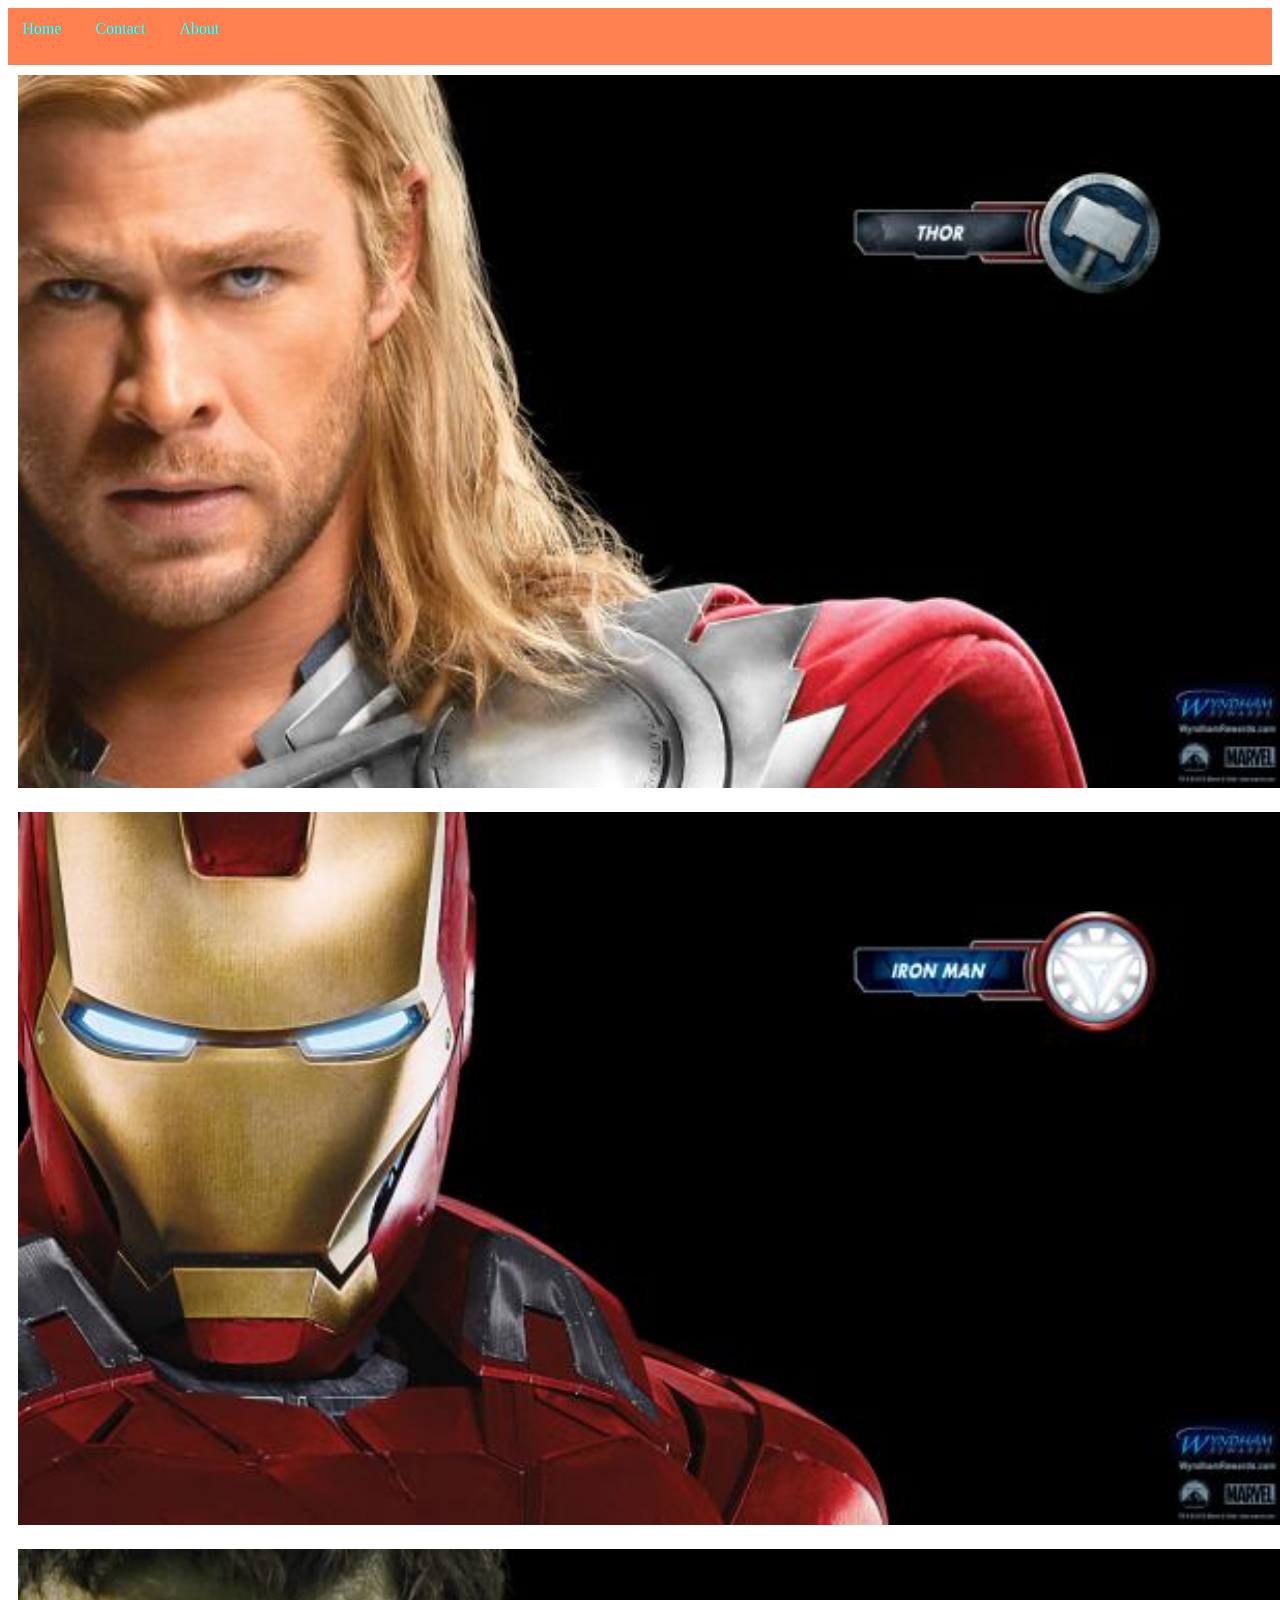
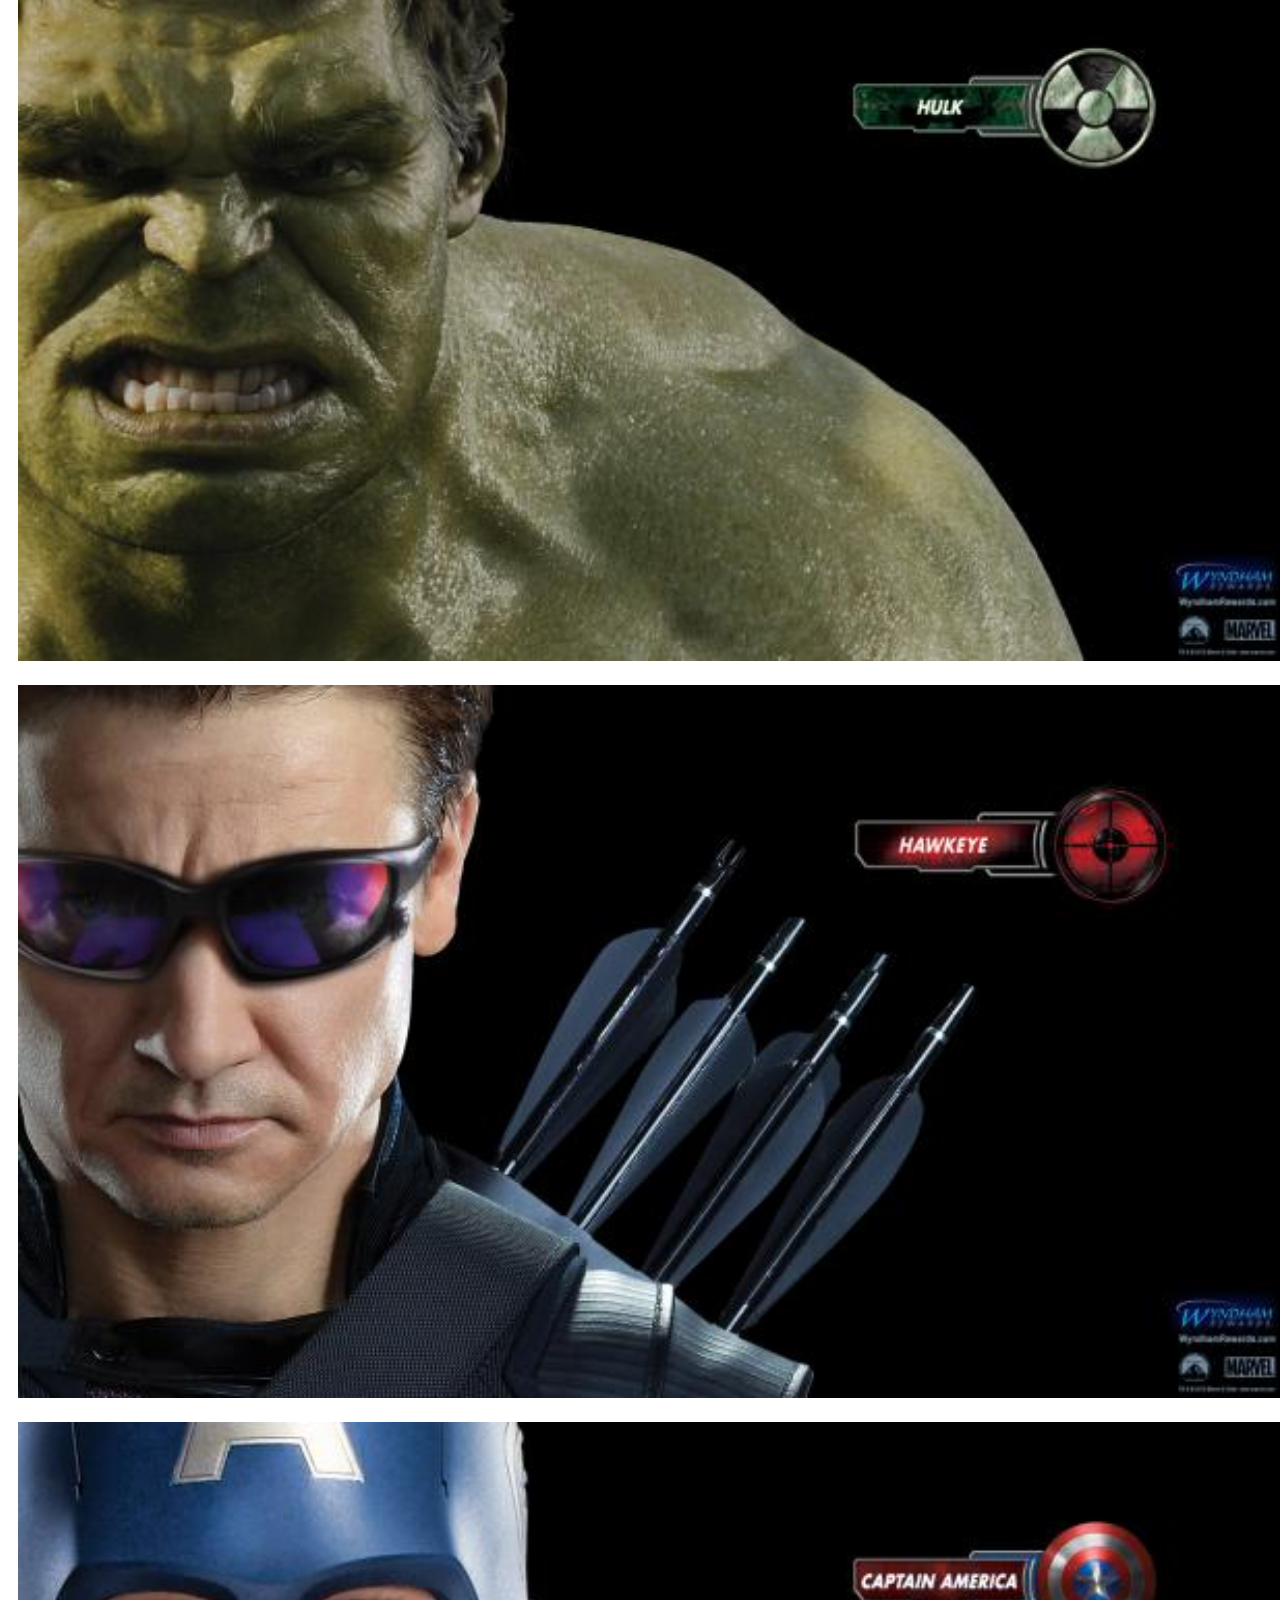
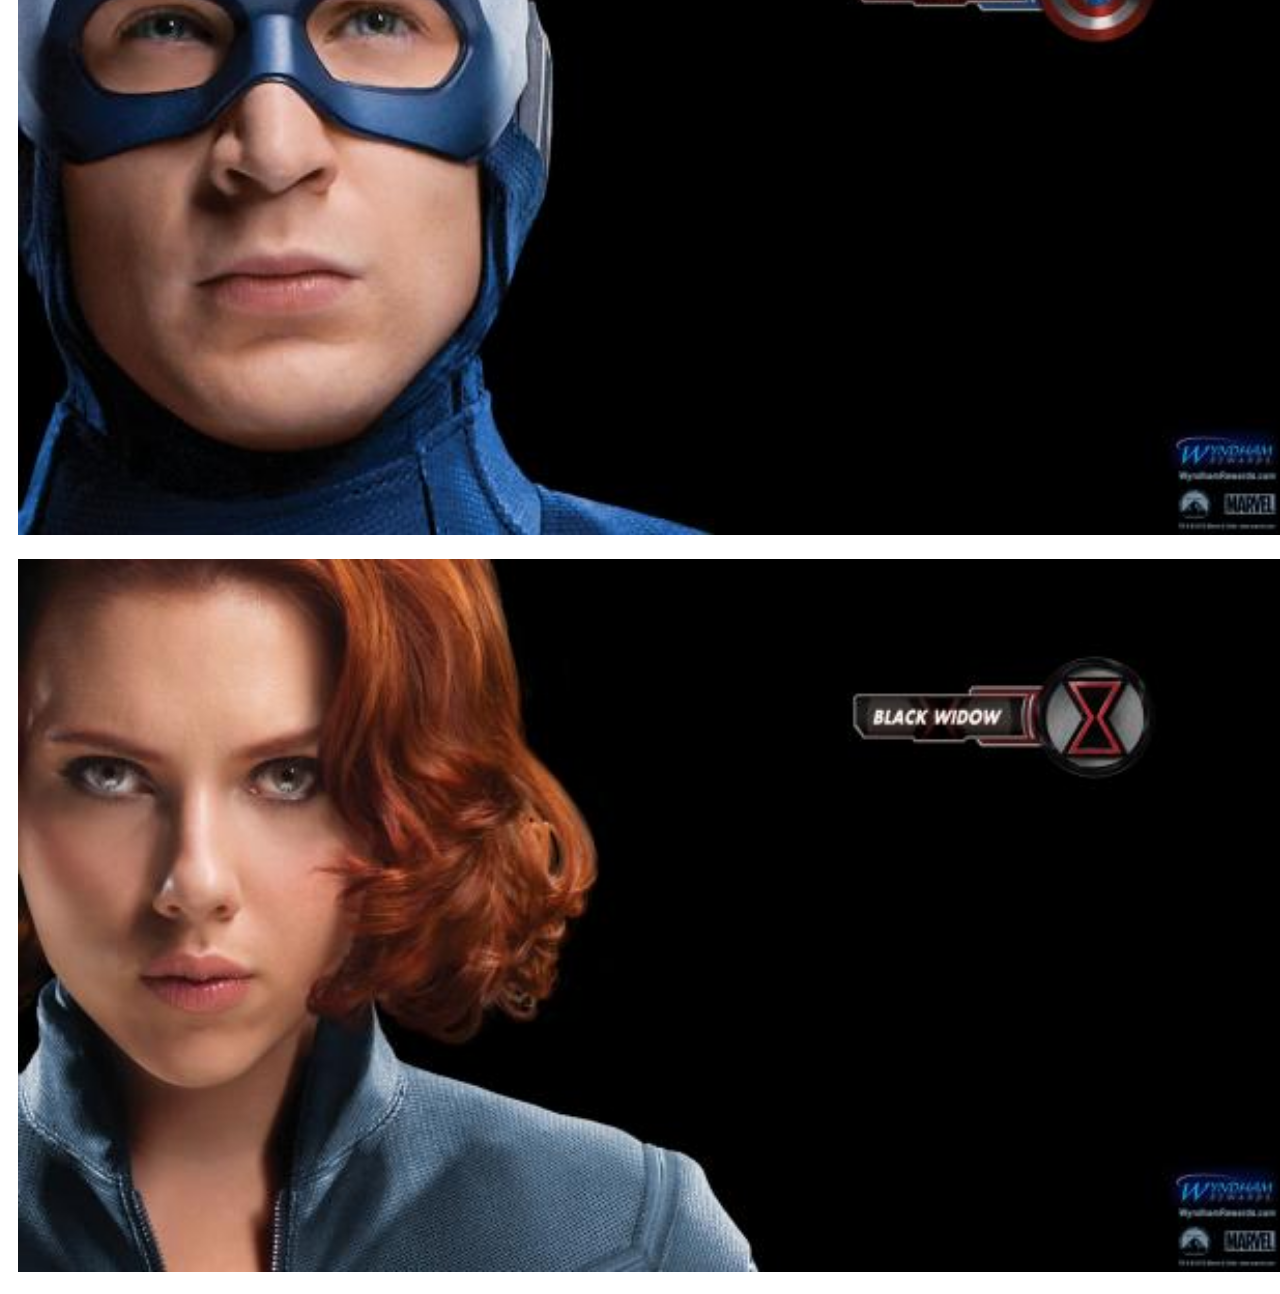
<file: index.html>
<!DOCTYPE html>
<html>
  <head>
    <title>index.html</title>
    <link rel="stylesheet" href="style.css">
  </head>
  <body>
    <div id="menu">
      <a href="index.html"> Home</a>
      <a href="contact.html"> Contact</a>
      <a href="about.html"> About</a>
    </div>
    <div class="Gallery">
      <a href="avenger1.html"><img src="avengers_01.jpg" alt="Avenger 1" /></a>
      <a href="avenger2.html"><img src="avengers_02.jpg" alt="Avenger 2" /></a>
      <a href="avenger3.html"><img src="avengers_03.jpg"/></a>
      <a href="avenger4.html"><img src="avengers_04.jpg" alt="Avenger 4" /></a>
      <a href="avenger5.html"><img src="avengers_05.jpg" alt="Avenger 5" /></a>
      <a href="avenger6.html"><img src="avengers_06.jpg" alt="Avenger 6" /></a>
    </div>
  </body>
</html>
</file>
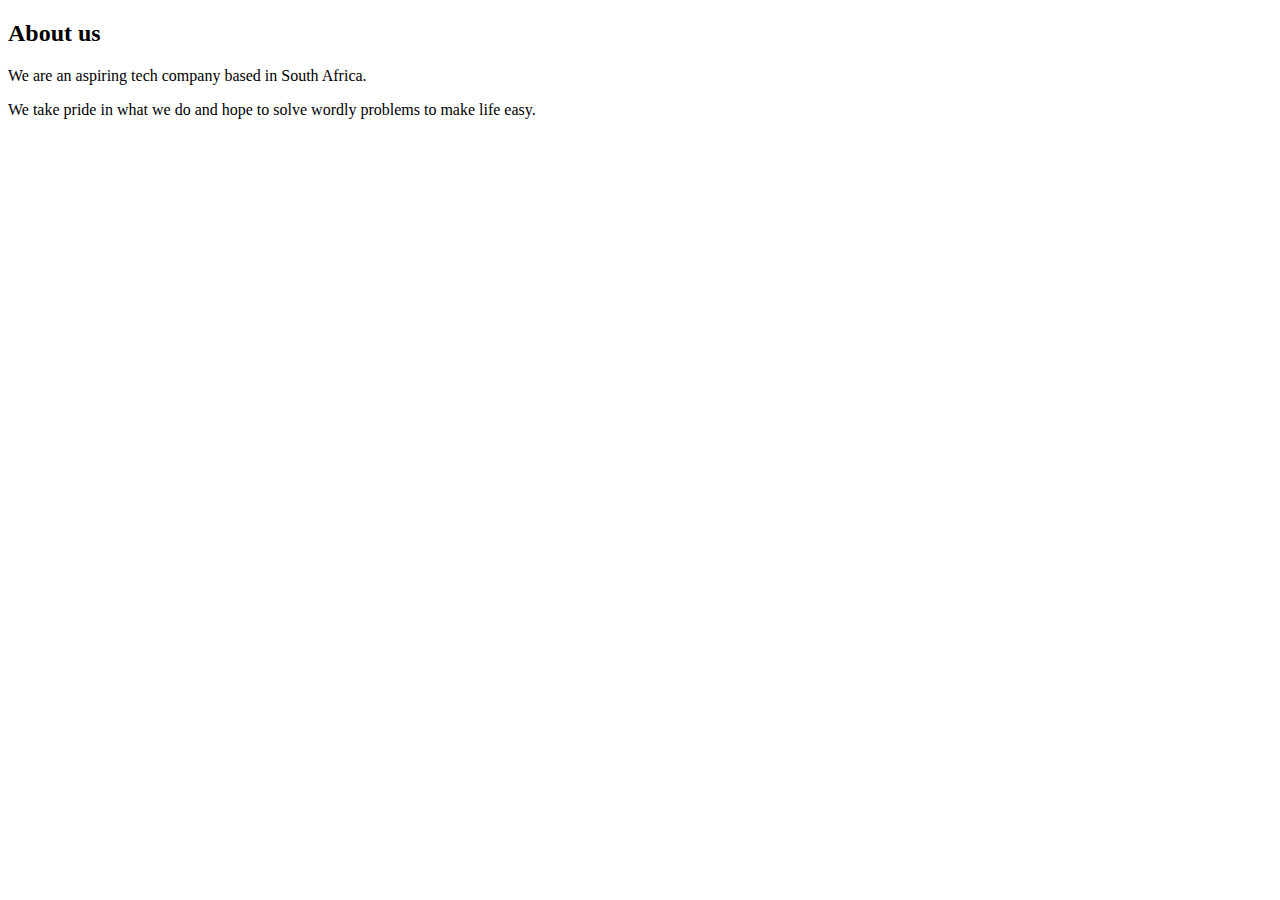
<file: about.html>
<!DOCTYPE html>
<html>
  <head>
    <title>index.html</title>
    <link rel="stylesheet" href="style.css">
  </head>
  <body>
    <h2>About us</h2>
    <p>We are an aspiring tech company based in South Africa.</p>
    <p>We take pride in what we do and hope to solve wordly problems to make life easy.</p>
  </body>
</html>
</file>
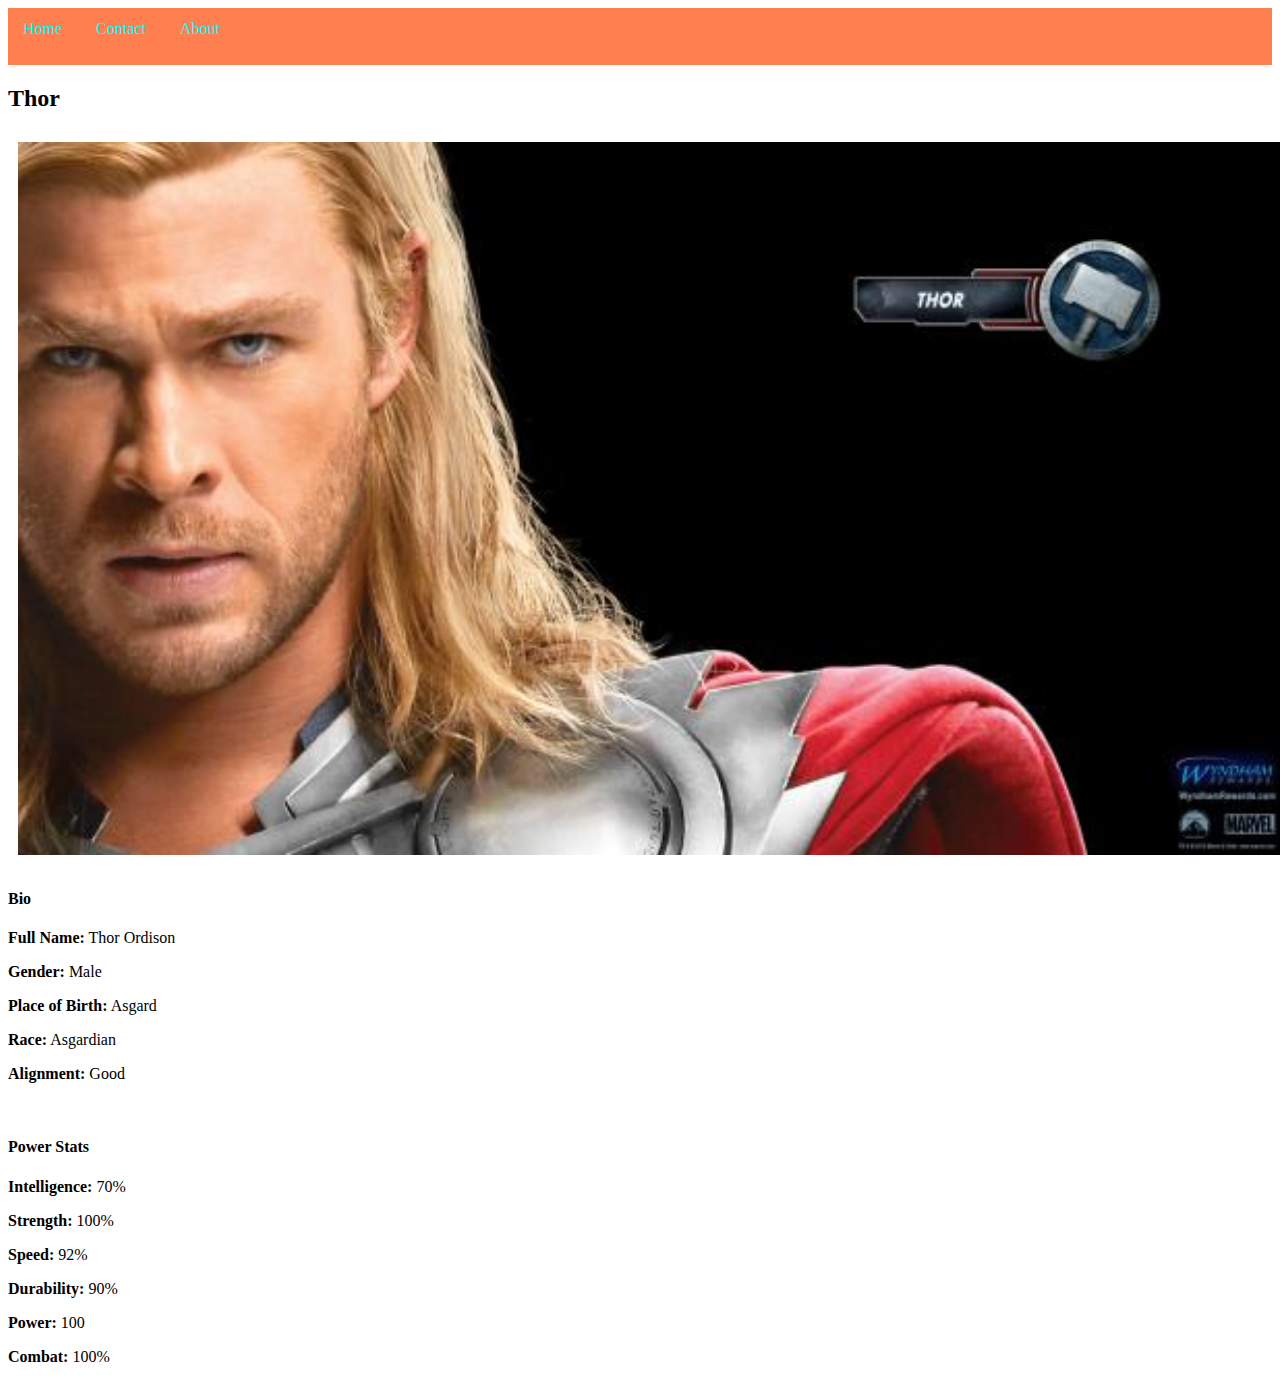
<file: avenger1.html>
<!DOCTYPE html>
<html>
  <head>
    <link rel="stylesheet" href="style.css">
  </head>
  <body>
    <div id="menu">
      <a href="index.html"> Home</a>
      <a href="contact.html"> Contact</a>
      <a href="about.html"> About</a>
    </div>
    <h2>Thor</h2>
    <div class="Gallery">
    <img src="avengers_01.jpg" alt="Avenger 1" />
    </div>
    <h4>Bio</h4>
    <p><b>Full Name:</b> Thor Ordison</p>
    <p><b>Gender:</b> Male</p>
    <p><b>Place of Birth:</b> Asgard</p>
    <p><b>Race:</b> Asgardian</p>
    <p><b>Alignment:</b> Good</p>
    <br/>
    <h4>Power Stats</h4>
    <p><b>Intelligence:</b> 70%</p>
    <p><b>Strength:</b> 100%</p>
    <p><b>Speed:</b> 92%</p>
    <p><b>Durability:</b> 90%</p>
    <p><b>Power:</b> 100</p>
    <p><b>Combat:</b> 100%</p>
  </body>
</html>
</file>
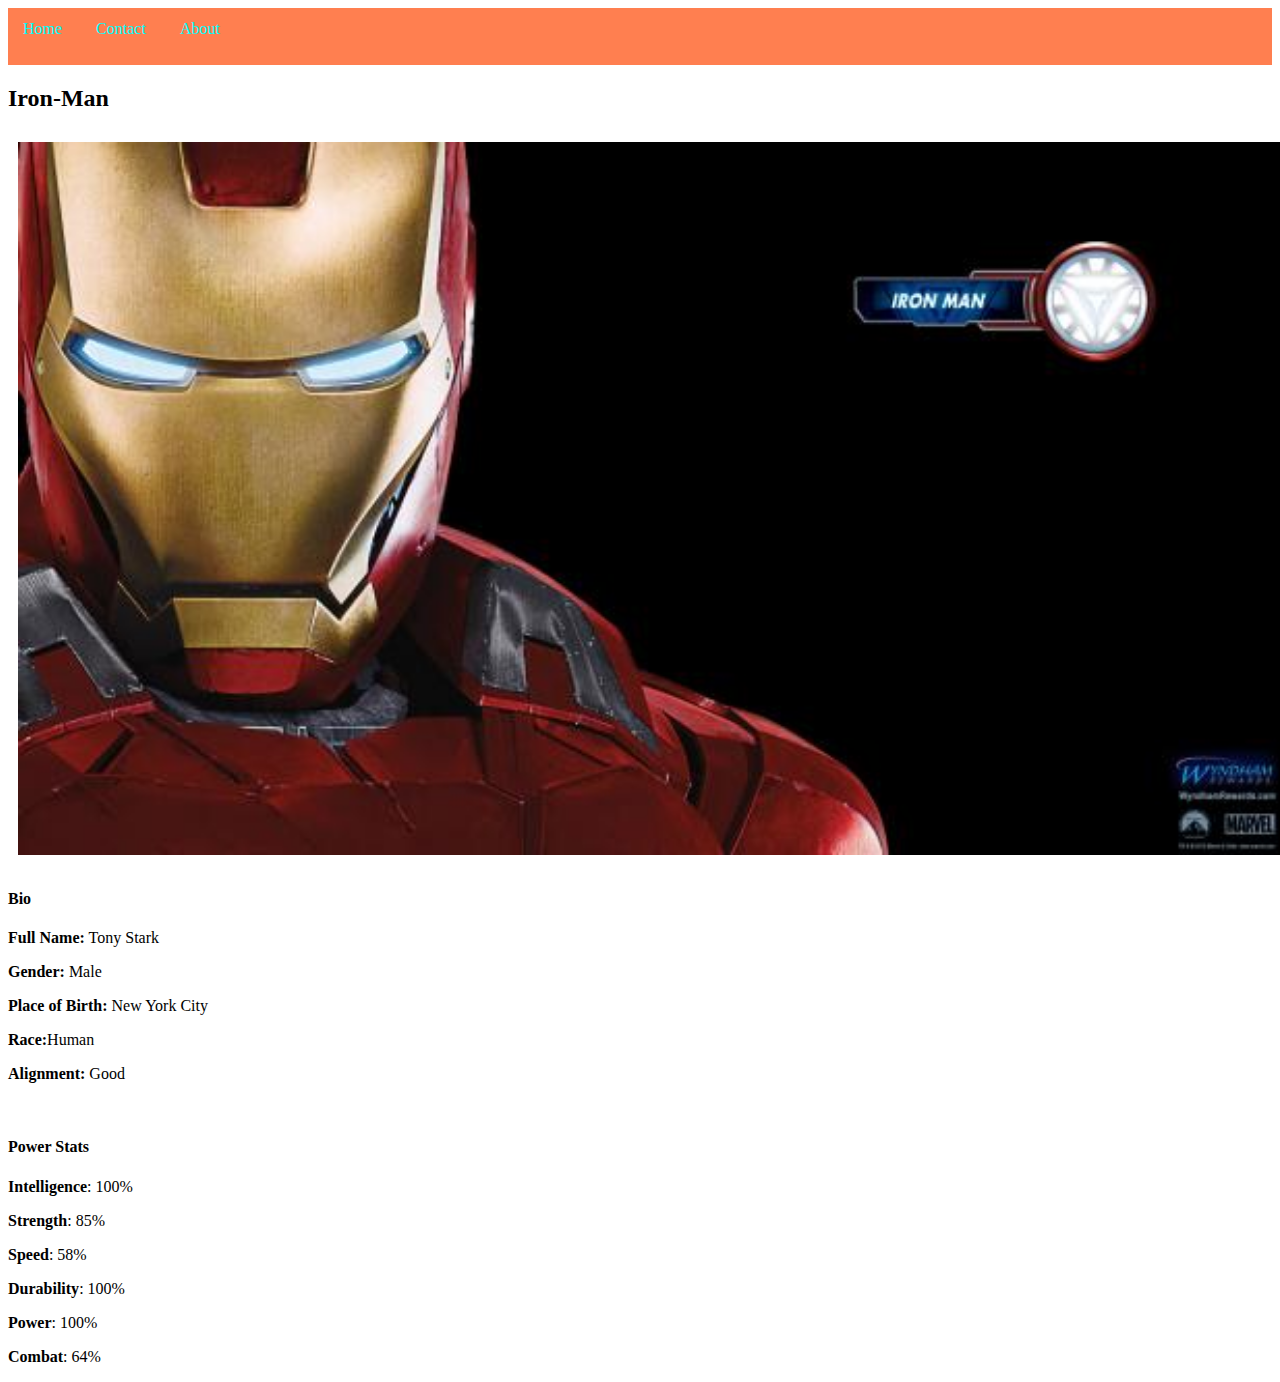
<file: avenger2.html>
<!DOCTYPE html>
<html>
  <head>
    <link rel="stylesheet" href="style.css">
  </head>
  <body>
    <div id="menu">
      <a href="index.html"> Home</a>
      <a href="contact.html"> Contact</a>
      <a href="about.html"> About</a>
    </div>
    <h2>Iron-Man</h2>
    <div class="Gallery">
    <img src="avengers_02.jpg" alt="Avenger 2" />
    </div>
    <h4>Bio</h4>
    <p><b>Full Name:</b> Tony Stark</p>
    <p><b>Gender:</b> Male</p>
    <p><b>Place of Birth:</b> New York City</p>
    <p><b>Race:</b>Human</p>
    <p><b>Alignment:</b> Good</p>
    <br/>
    <h4>Power Stats</h4>
    <p><b>Intelligence</b>: 100%</p>
    <p><b>Strength</b>: 85%</p>
    <p><b>Speed</b>: 58%</p>
    <P><b>Durability</b>: 100%</P>
    <p><b>Power</b>: 100%</p>
    <p><b>Combat</b>: 64%</p>
  </body>
</html>
</file>
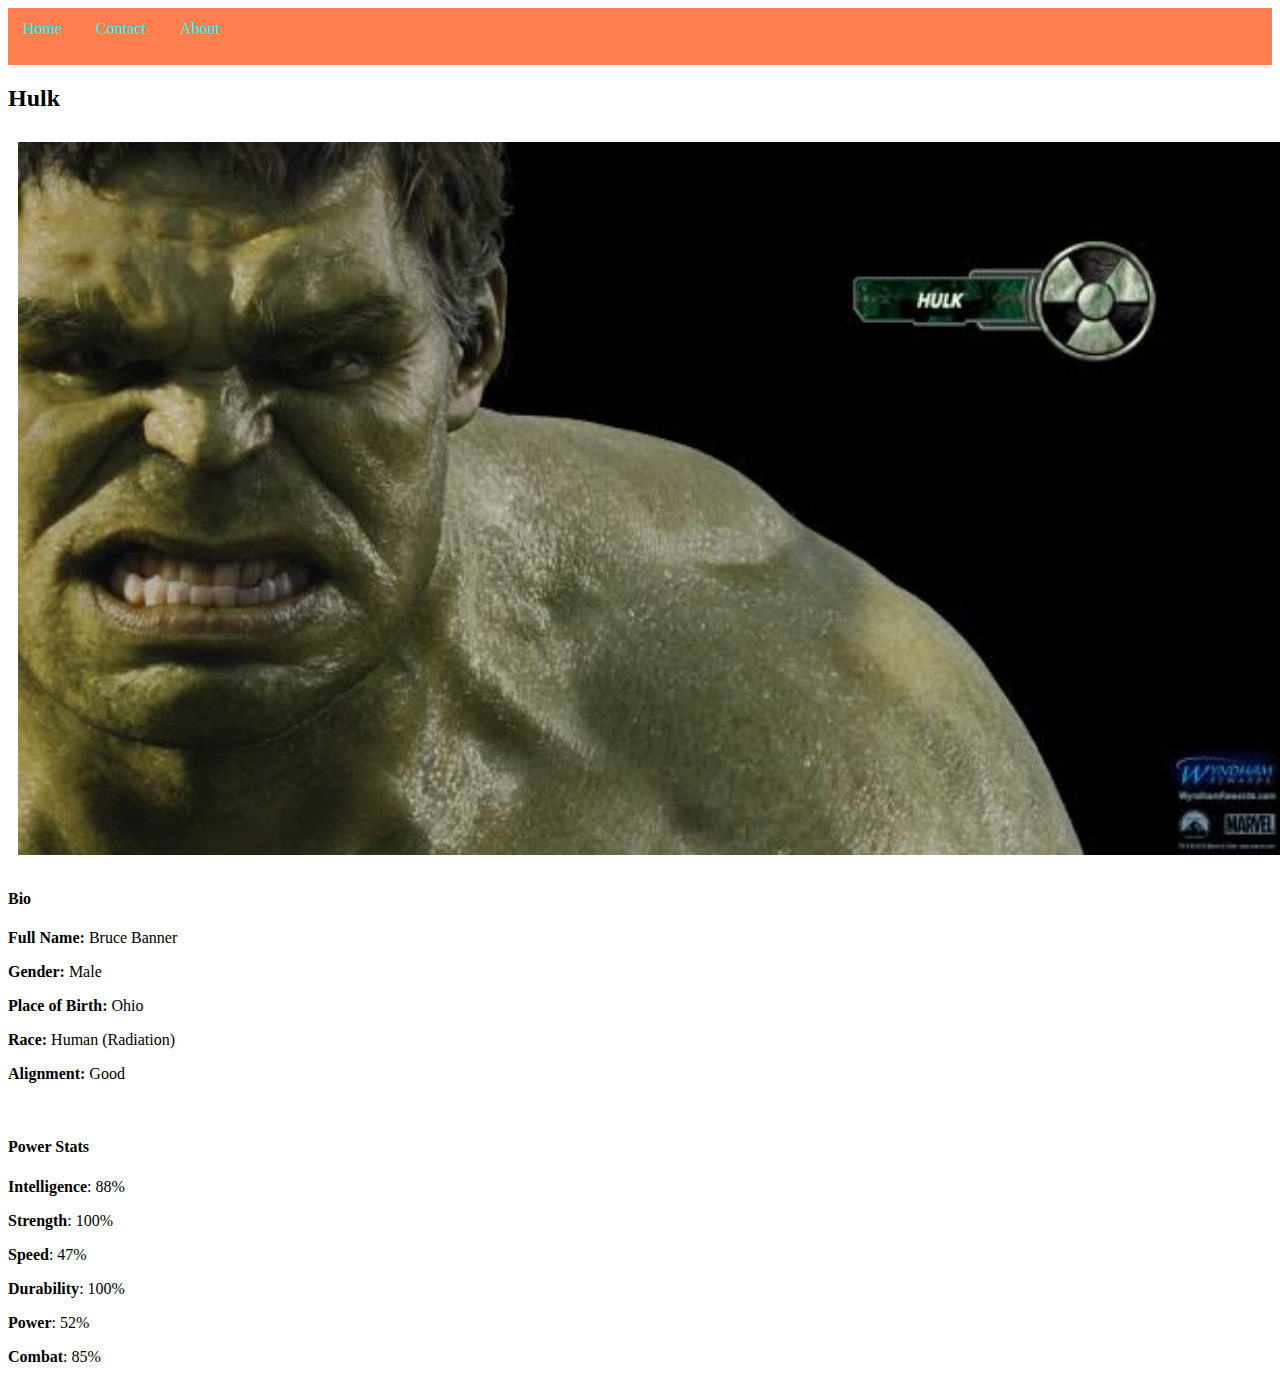
<file: avenger3.html>
<!DOCTYPE html>
<html>
  <head>
    <title>Hulk</title>
    <link rel="stylesheet" href="style.css">
  </head>
  <body>
    <div id="menu">
      <a href="index.html"> Home</a>
      <a href="contact.html"> Contact</a>
      <a href="about.html"> About</a>
    </div>
    <h2>Hulk</h2>
    <div class="Gallery">
    <img src="avengers_03.jpg" alt="Avenger 3">
    </div>
    <h4>Bio</h4>
    <p><b>Full Name:</b> Bruce Banner</p>
    <p><b>Gender:</b> Male</p>
    <p><b>Place of Birth:</b> Ohio</p>
    <p><b>Race:</b> Human (Radiation)</p>
    <p><b>Alignment:</b> Good</p>
    <br/>
    <h4>Power Stats</h4>
    <p><b>Intelligence</b>: 88%</p>
    <p><b>Strength</b>: 100%</p>
    <p><b>Speed</b>: 47%</p>
    <p><b>Durability</b>: 100%</p>
    <p><b>Power</b>: 52%</p>
    <p><b>Combat</b>: 85%</p>
  </body>
</html>
</file>
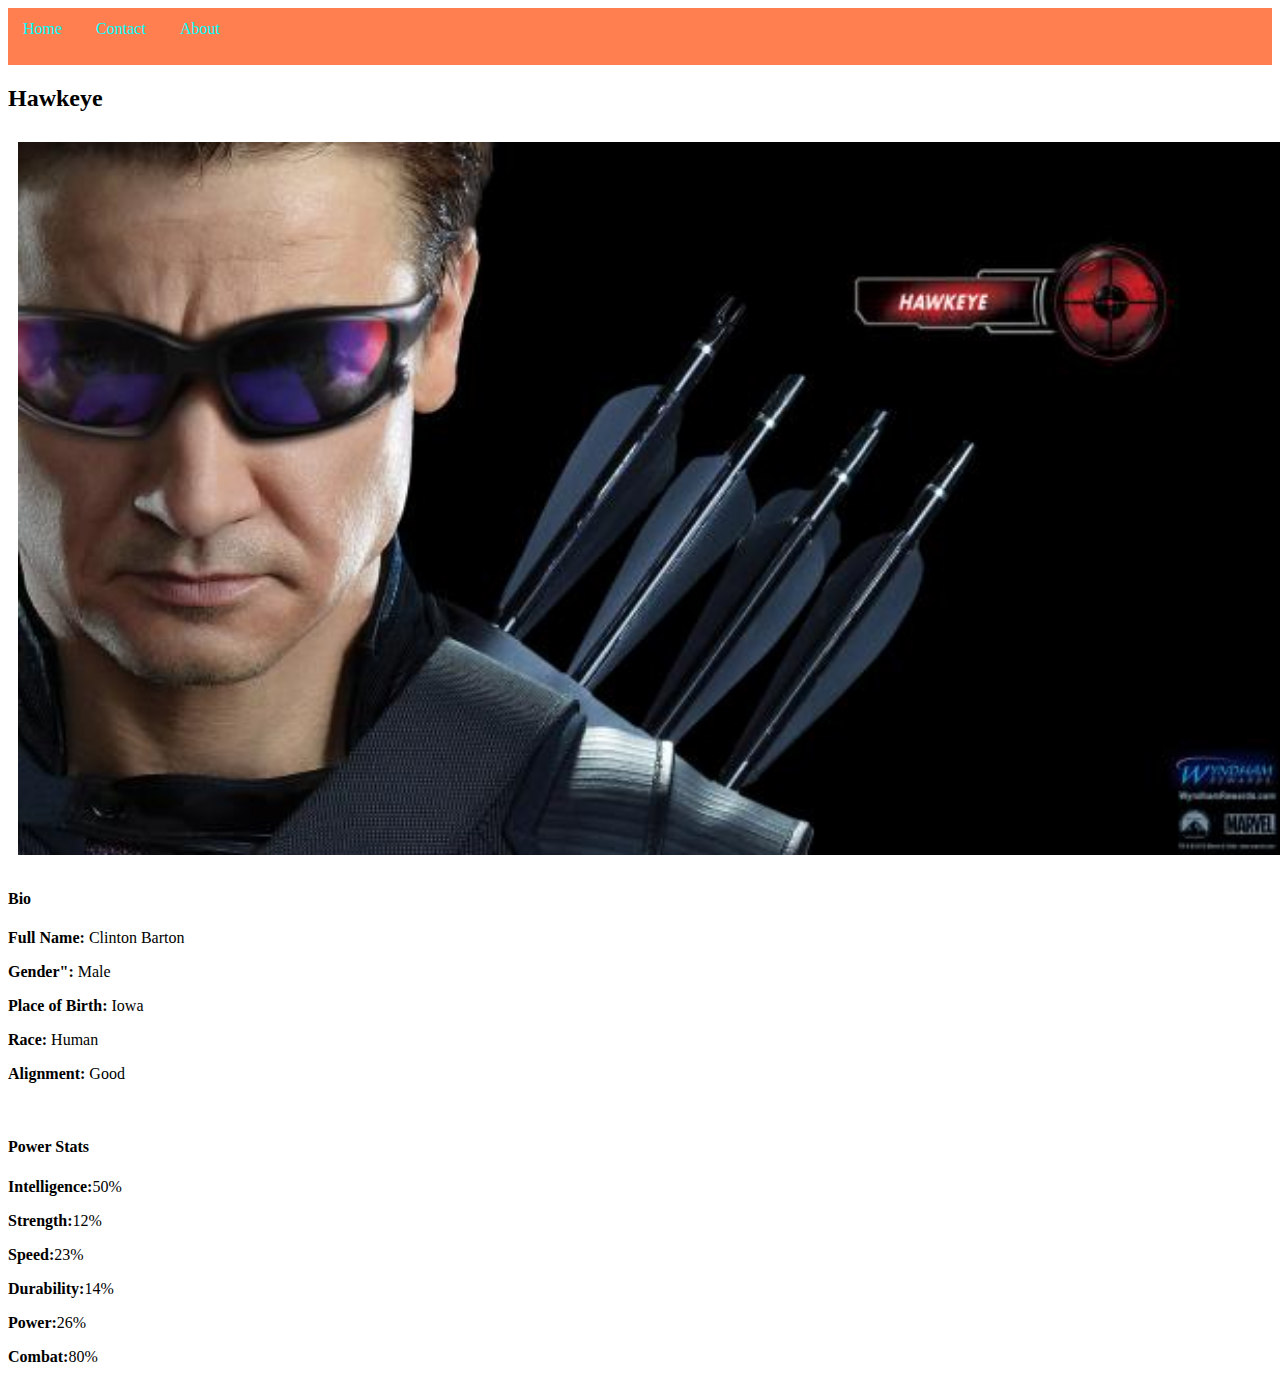
<file: avenger4.html>
<!DOCTYPE html>
<html>
  <head>
    <title>index.html</title>
    <link rel="stylesheet" href="style.css">
  </head>
  <body>
    <div id="menu">
      <a href="index.html"> Home</a>
      <a href="contact.html"> Contact</a>
      <a href="about.html"> About</a>
    </div>
    <h2> Hawkeye</h2>
    <div class="Gallery">
    <img src="avengers_04.jpg">
    </div>
    <h4> Bio</h4>
    <p><b> Full Name:</b> Clinton Barton</p>
    <p><b>Gender":</b> Male</p>
    <p><b>Place of Birth:</b> Iowa</p>
    <p><b>Race:</b> Human</p>
    <p><b>Alignment:</b> Good</p>
    <br/>
    <h4> Power Stats</h4>
    <p><b>Intelligence:</b>50%</p>
    <P><b>Strength:</b>12%</P>
    <p><b>Speed:</b>23%</p>
    <p><b>Durability:</b>14%</p>
    <p><b>Power:</b>26%</p>
    <p><b>Combat:</b>80%</p>
  </body>
</html>
</file>
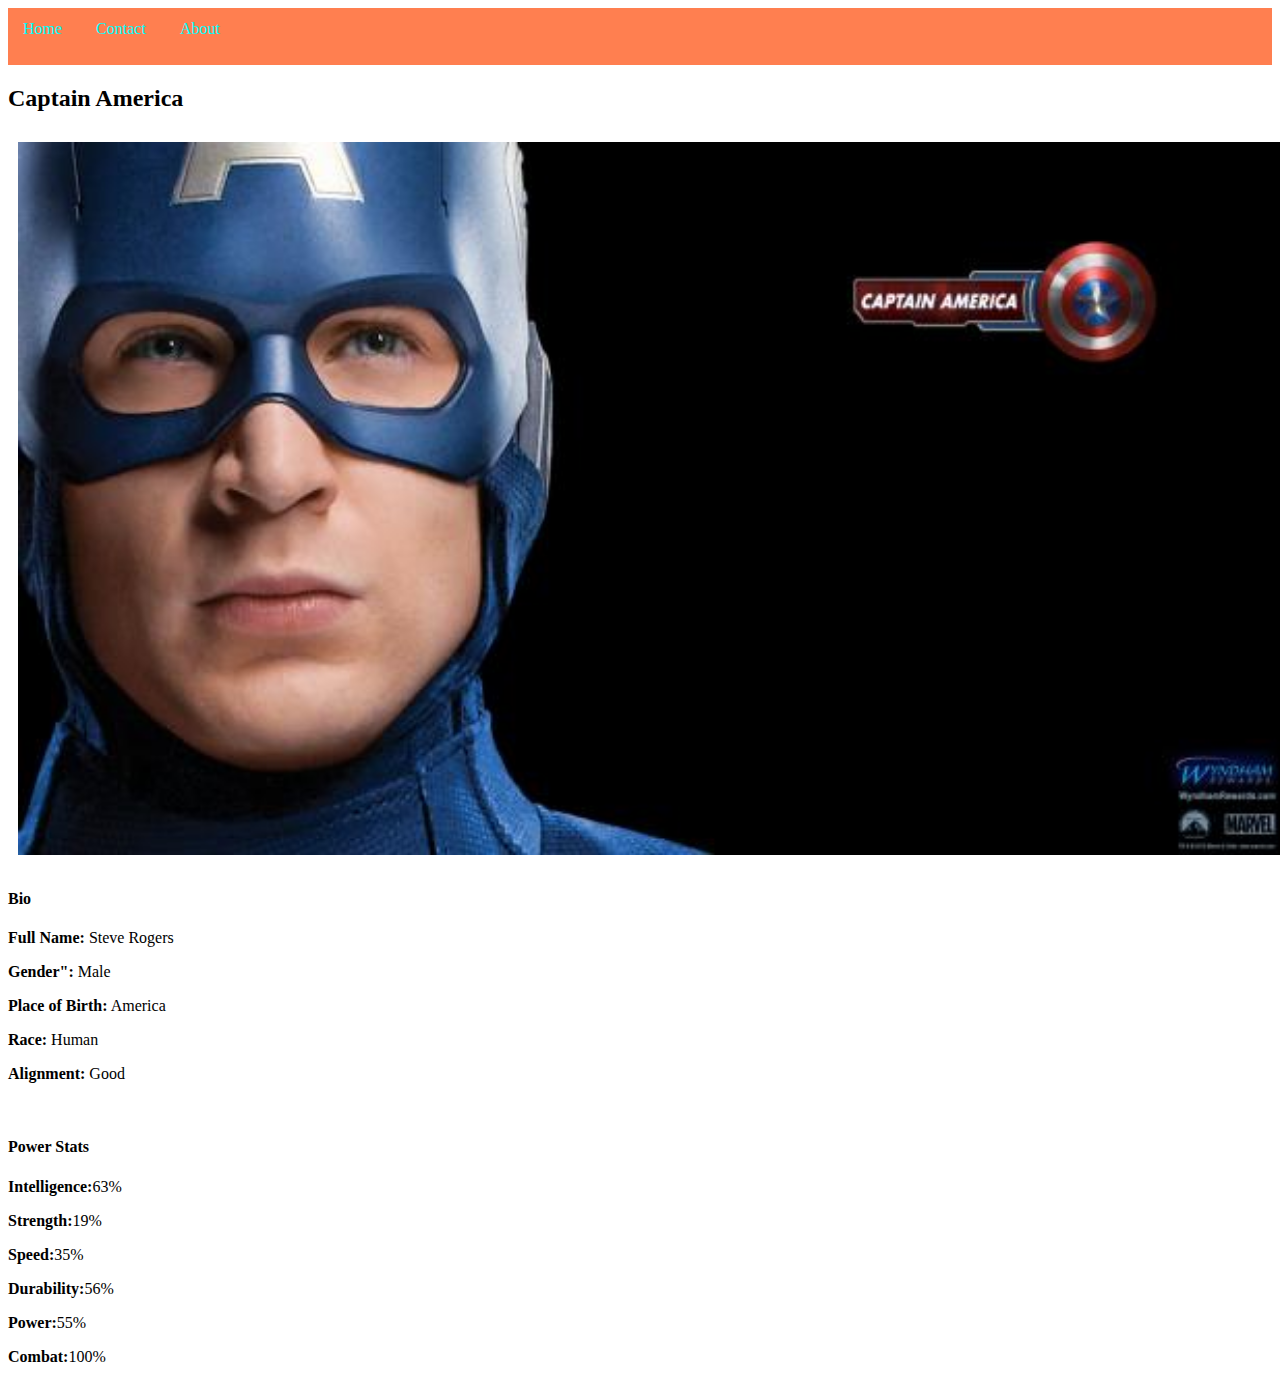
<file: avenger5.html>
<!DOCTYPE html>
<html>
  <head>
    <title>index.html</title>
    <link rel="stylesheet" href="style.css">
  </head>
  <body>
    <div id="menu">
      <a href="index.html"> Home</a>
      <a href="contact.html"> Contact</a>
      <a href="about.html"> About</a>
    </div>
    <h2>Captain America</h2>
    <div class="Gallery">
    <img src="avengers_05.jpg">
    </div>
    <h4> Bio</h4>
    <p><b> Full Name:</b> Steve Rogers</p>
    <p><b>Gender":</b> Male</p>
    <p><b>Place of Birth:</b> America</p>
    <p><b>Race:</b> Human</p>
    <p><b>Alignment:</b> Good</p>
    <br/>
    <h4> Power Stats</h4>
    <p><b>Intelligence:</b>63%</p>
    <P><b>Strength:</b>19%</P>
    <p><b>Speed:</b>35%</p>
    <p><b>Durability:</b>56%</p>
    <p><b>Power:</b>55%</p>
    <p><b>Combat:</b>100%</p>
  </body>
</html>
</file>
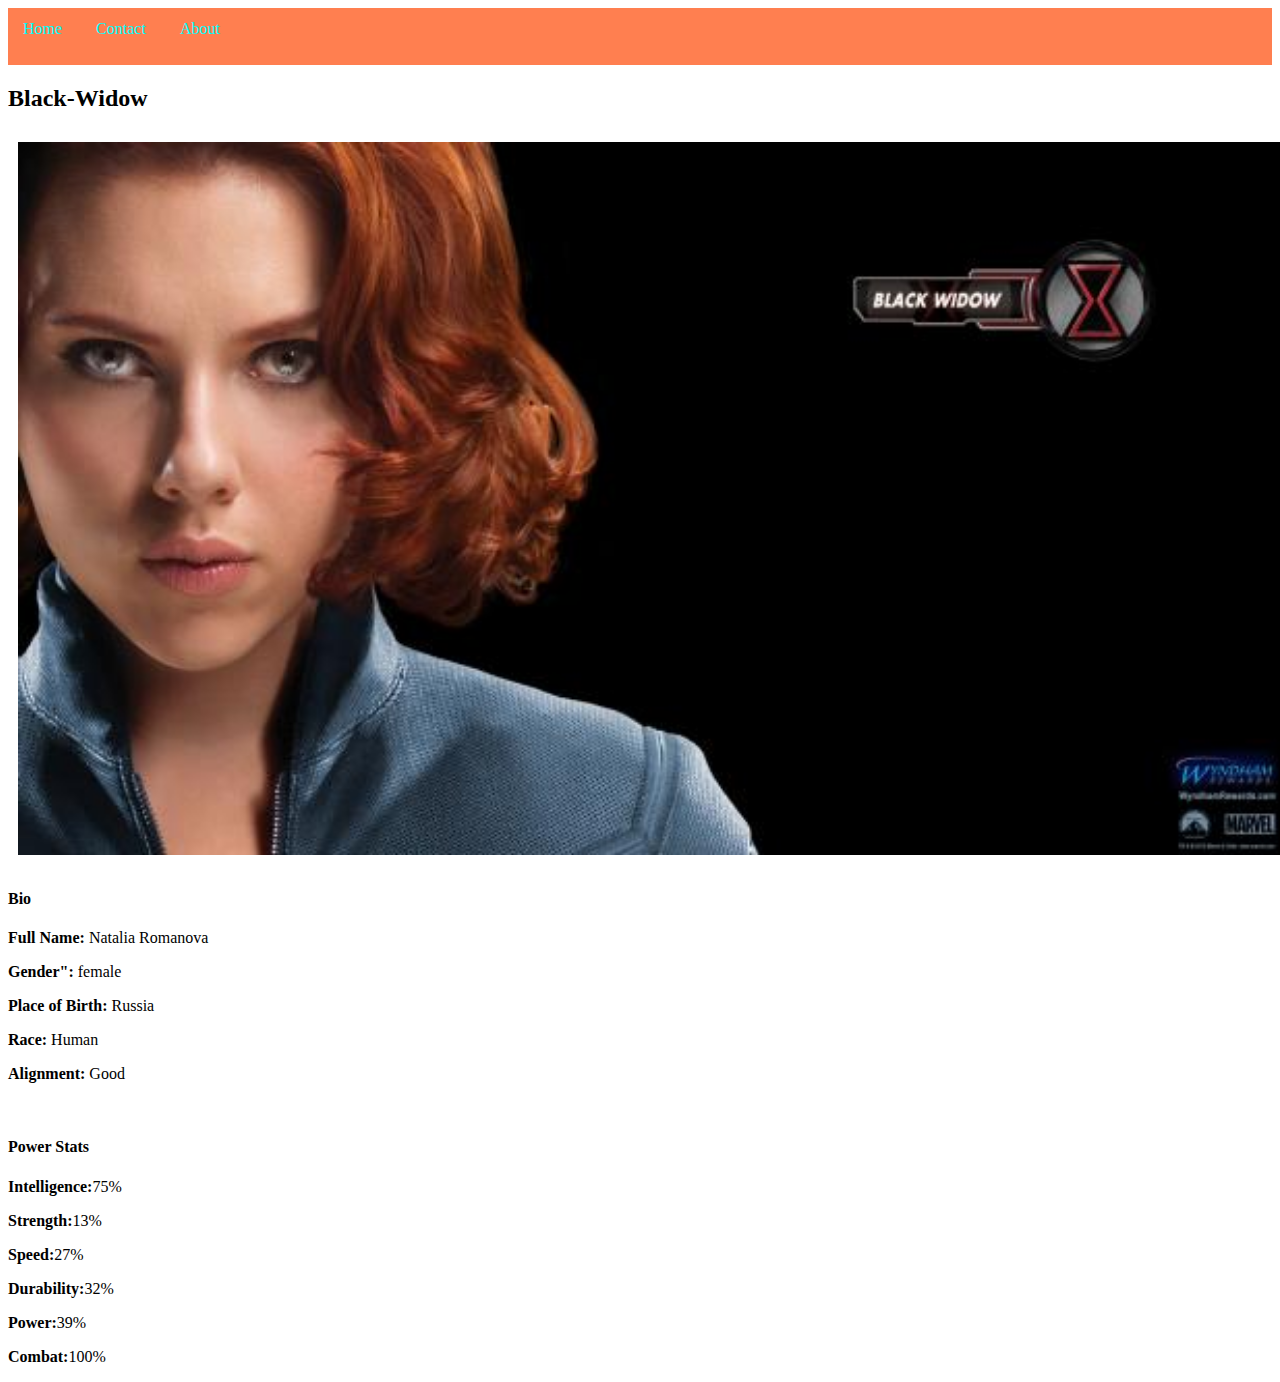
<file: avenger6.html>
<!DOCTYPE html>
<html>
  <head>
    <title>index.html</title>
    <link rel="stylesheet" href="style.css">
  </head>
  <body>
    <div id="menu">
      <a href="index.html"> Home</a>
      <a href="contact.html"> Contact</a>
      <a href="about.html"> About</a>
    </div>
    <h2>Black-Widow</h2>
    <div class="Gallery">
        <img src="avengers_06.jpg">
    </div>
    <h4> Bio</h4>
    <p><b> Full Name:</b> Natalia Romanova</p>
    <p><b>Gender":</b> female</p>
    <p><b>Place of Birth:</b> Russia</p>
    <p><b>Race:</b> Human</p>
    <p><b>Alignment:</b> Good</p>
    <br/>
    <h4> Power Stats</h4>
    <p><b>Intelligence:</b>75%</p>
    <P><b>Strength:</b>13%</P>
    <p><b>Speed:</b>27%</p>
    <p><b>Durability:</b>32%</p>
    <p><b>Power:</b>39%</p>
    <p><b>Combat:</b>100%</p>
  </body>
</html>
</file>
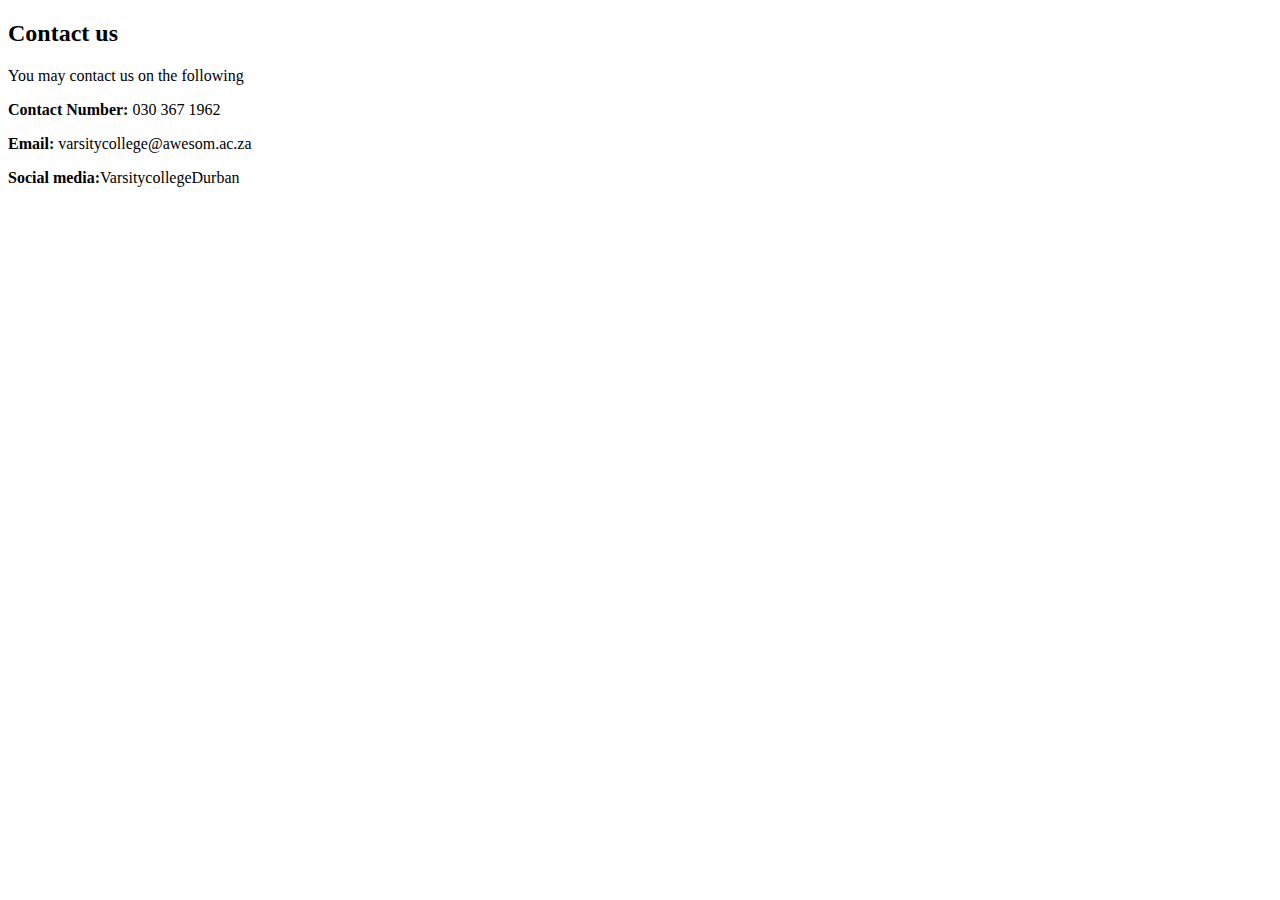
<file: contact.html>
<!DOCTYPE html>
<html>
  <head>
    <title>index.html</title>
    <link rel="stylesheet" href="style.css">
  </head>
  <body>
    <h2>Contact us</h2>
    <p>You may contact us on the following</p>
    <p><b>Contact Number:</b> 030 367 1962</p>
    <p><b>Email:</b> varsitycollege@awesom.ac.za</p>
    <p><b>Social media:</b>VarsitycollegeDurban</p>
  </body>
</html>
</file>
<file: style.css>
.Gallery img {
  width: 100%;
  margin: 10px;
}
h4{
  text-decoration-color: chartreuse;
}
#menu{
  width: 100%;
  height: 45px;
  background-color: coral;
  padding-top: 12px;

}
#menu a{
  color: aqua;
  font-family: cursive;
  font-size: medium;
  text-decoration: none;
  font-weight: 100; 

  padding-left: 15px;
  padding-right: 15px;
}
#menu a:hover{
  color: rgb(15, 158, 134);
}

div id menu{
  text-decoration-color: blueviolet
}
</file>
